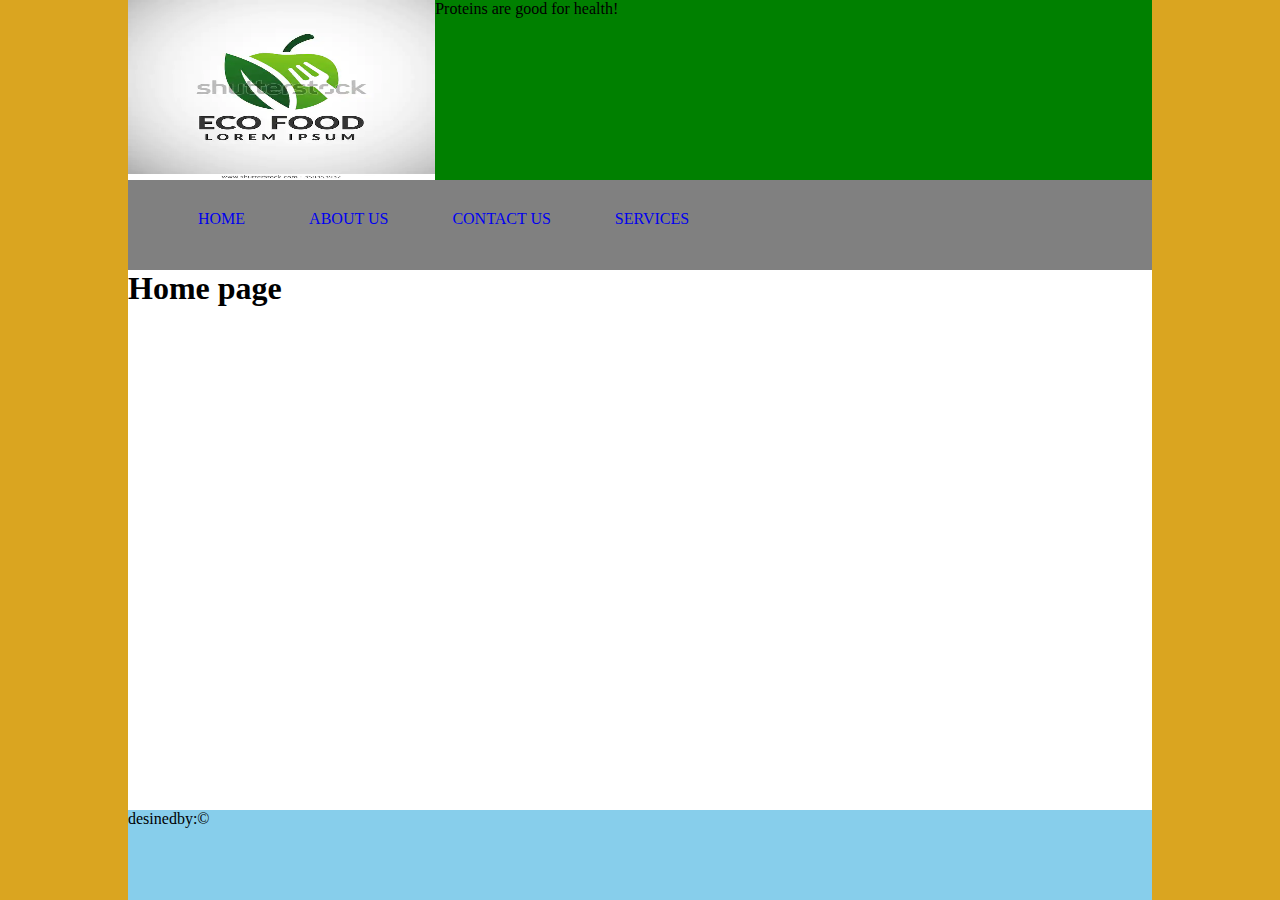
<file: index.html>
<html>
<head>
	<title>Template Demo Page</title>
	<link href="style.css" rel="stylesheet">
</head>

<body>
	<div id="container">
		<div id="Header">
			<div id="logo">
				<img src="logo.jpg" height="100%" width="100%">
			</div>				
			<div id="headercontent">
					Proteins are good for health!
			</div>
		</div>
		<div id="Menu">
			<ul>
				<a href="index.html"><li>Home</li></a>
				<a href="about.html"><li>About Us</li></a>
				<a href="contact.html"><li>Contact US</li></a>
				<a href="services.html">	<li>Services</li></a>
			</ul>
		
		</div>
		<div id="Content">
		<h1>Home page</h1>
		</div>
		<div id="Footer">
			<p>desinedby:&copy</p>
		</div>
	</div>	
</body>
</html>
</file>
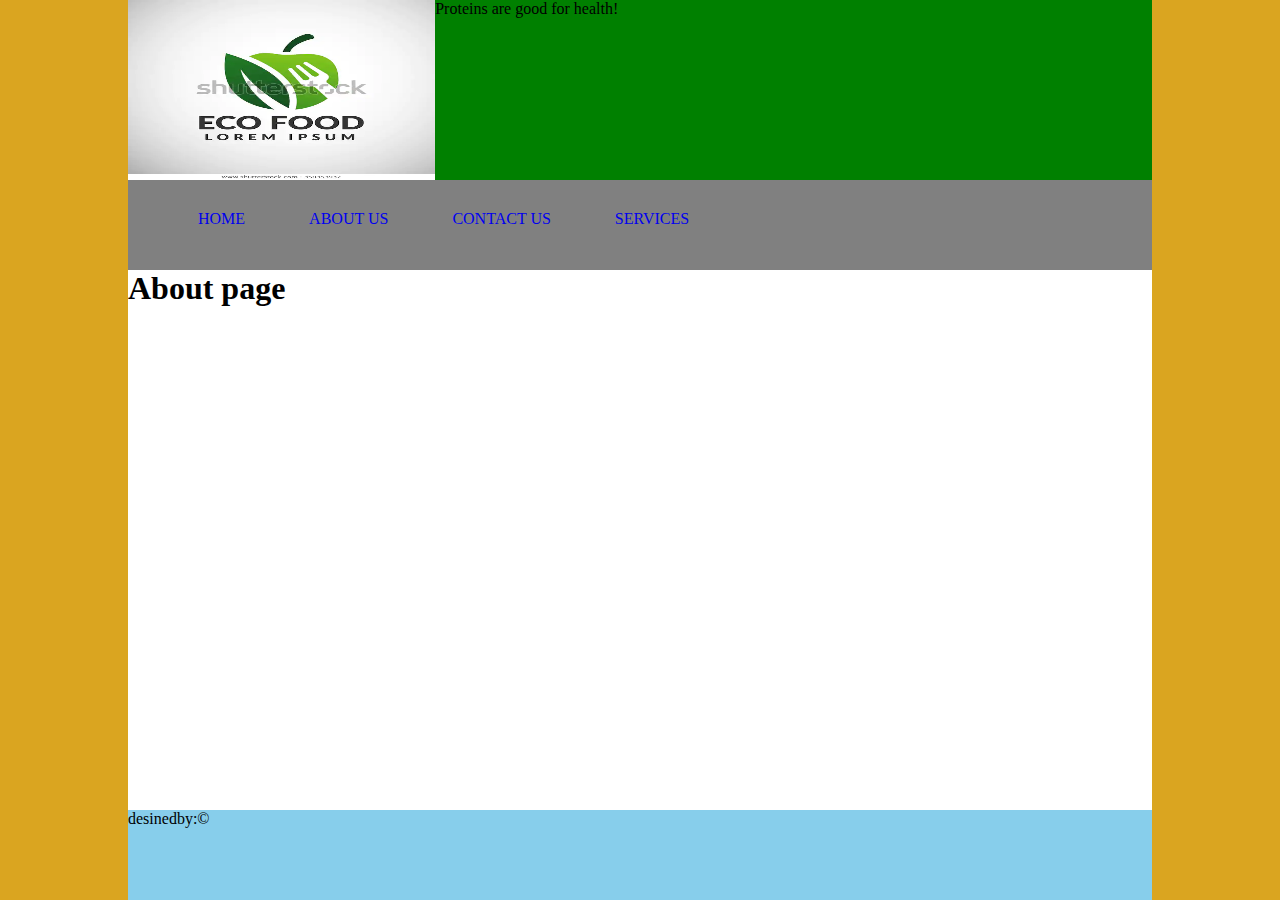
<file: about.html>
<html>
<head>
	<title>Template Demo Page</title>
	<link href="style.css" rel="stylesheet">
</head>

<body>
	<div id="container">
		<div id="Header">
			<div id="logo">
				<img src="logo.jpg" height="100%" width="100%">
			</div>				
			<div id="headercontent">
					Proteins are good for health!
			</div>
		</div>
		<div id="Menu">
			<ul>
				<a href="index.html"><li>Home</li></a>
				<a href="about.html"><li>About Us</li></a>
				<a href="contact.html"><li>Contact US</li></a>
				<a href="services.html">	<li>Services</li></a>
			</ul>
		
		</div>
		<div id="Content">
		<h1>About page</h1>
		</div>
		<div id="Footer">
			<p>desinedby:&copy</p>
		</div>
	</div>	
</body>
</html>
</file>
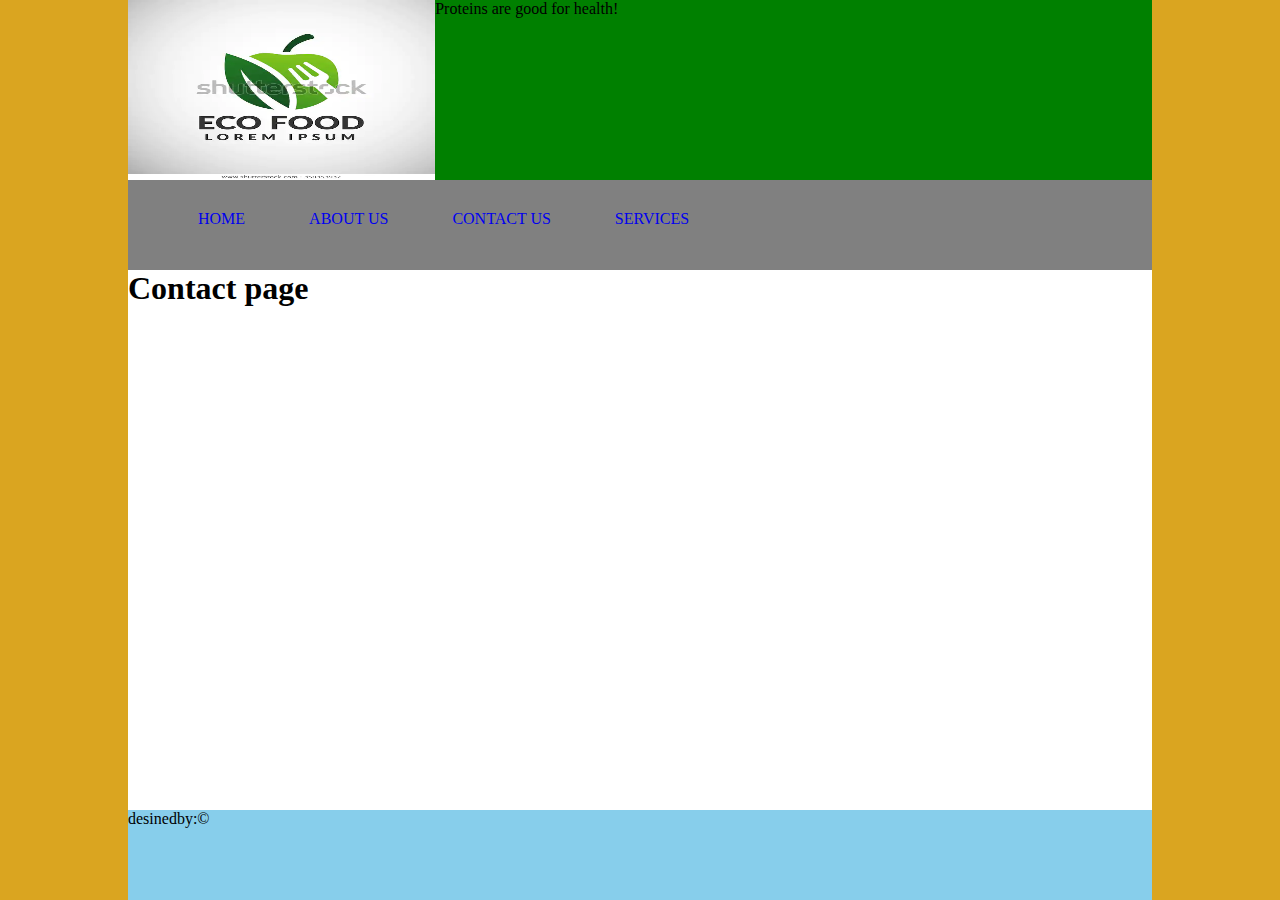
<file: contact.html>
<html>
<head>
	<title>Template Demo Page</title>
	<link href="style.css" rel="stylesheet">
</head>

<body>
	<div id="container">
		<div id="Header">
			<div id="logo">
				<img src="logo.jpg" height="100%" width="100%">
			</div>				
			<div id="headercontent">
					Proteins are good for health!
			</div>
		</div>
		<div id="Menu">
			<ul>
				<a href="index.html"><li>Home</li></a>
				<a href="about.html"><li>About Us</li></a>
				<a href="contact.html"><li>Contact US</li></a>
				<a href="services.html">	<li>Services</li></a>
			</ul>
		
		</div>
		<div id="Content">
		<h1>Contact page</h1>
		</div>
		<div id="Footer">
			<p>desinedby:&copy</p>
		</div>
	</div>	
</body>
</html>
</file>
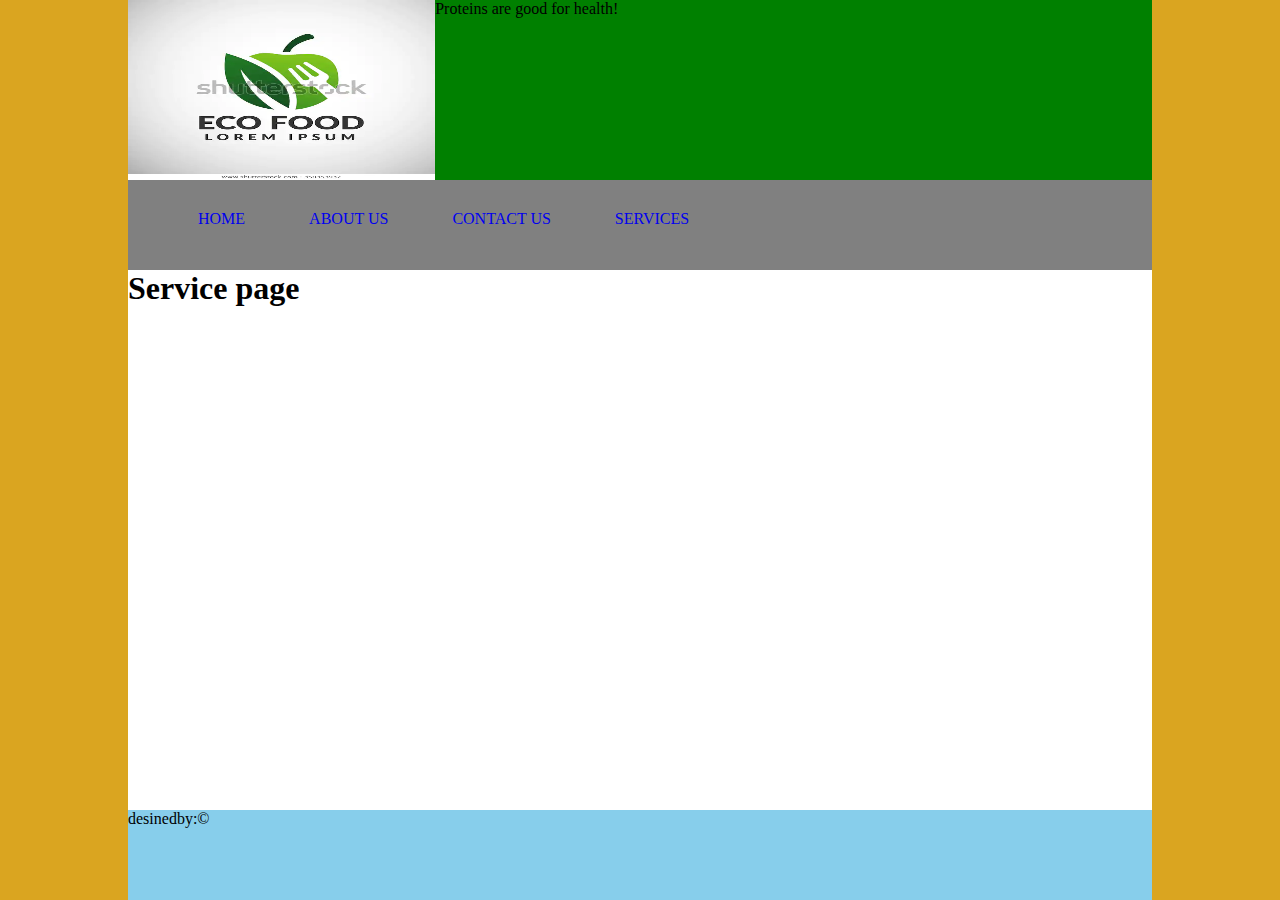
<file: services.html>
<html>
<head>
	<title>Template Demo Page</title>
	<link href="style.css" rel="stylesheet">
</head>

<body>
	<div id="container">
		<div id="Header">
			<div id="logo">
				<img src="logo.jpg" height="100%" width="100%">
			</div>				
			<div id="headercontent">
					Proteins are good for health!
			</div>
		</div>
		<div id="Menu">
			<ul>
				<a href="index.html"><li>Home</li></a>
				<a href="about.html"><li>About Us</li></a>
				<a href="contact.html"><li>Contact US</li></a>
				<a href="services.html">	<li>Services</li></a>
			</ul>
		
		</div>
		<div id="Content">
		<h1>Service page</h1>
		</div>
		<div id="Footer">
			<p>desinedby:&copy</p>
		</div>
	</div>	
</body>
</html>
</file>
<file: style.css>
*
{
	margin:0;
}
body
{
		background:goldenrod;
}
#container
{
	background:salmon;
	height:100%;
	width:80%;
	margin-left:10%;
	margin-right:10%;
}
#Header
{
	background:skyblue;
	height:20%;
}
#logo
{
	background:brown;
	width:30%;
	height:100%;
	float :left;
}
#headercontent
{
	background:green;
	width:70%;
	height:100%;
	float:right;
}
#Menu
{
	background:gray;
	height:10%;
}
ul
{
	text-transform:uppercase;
	text-decoration:none;
}
li
{
	display:inline-block;
	margin:30;
}
#Content
{
	background:white;
	height:60%;
}
#Footer
{
	background:skyblue;
	height:10%;
}
</file>
